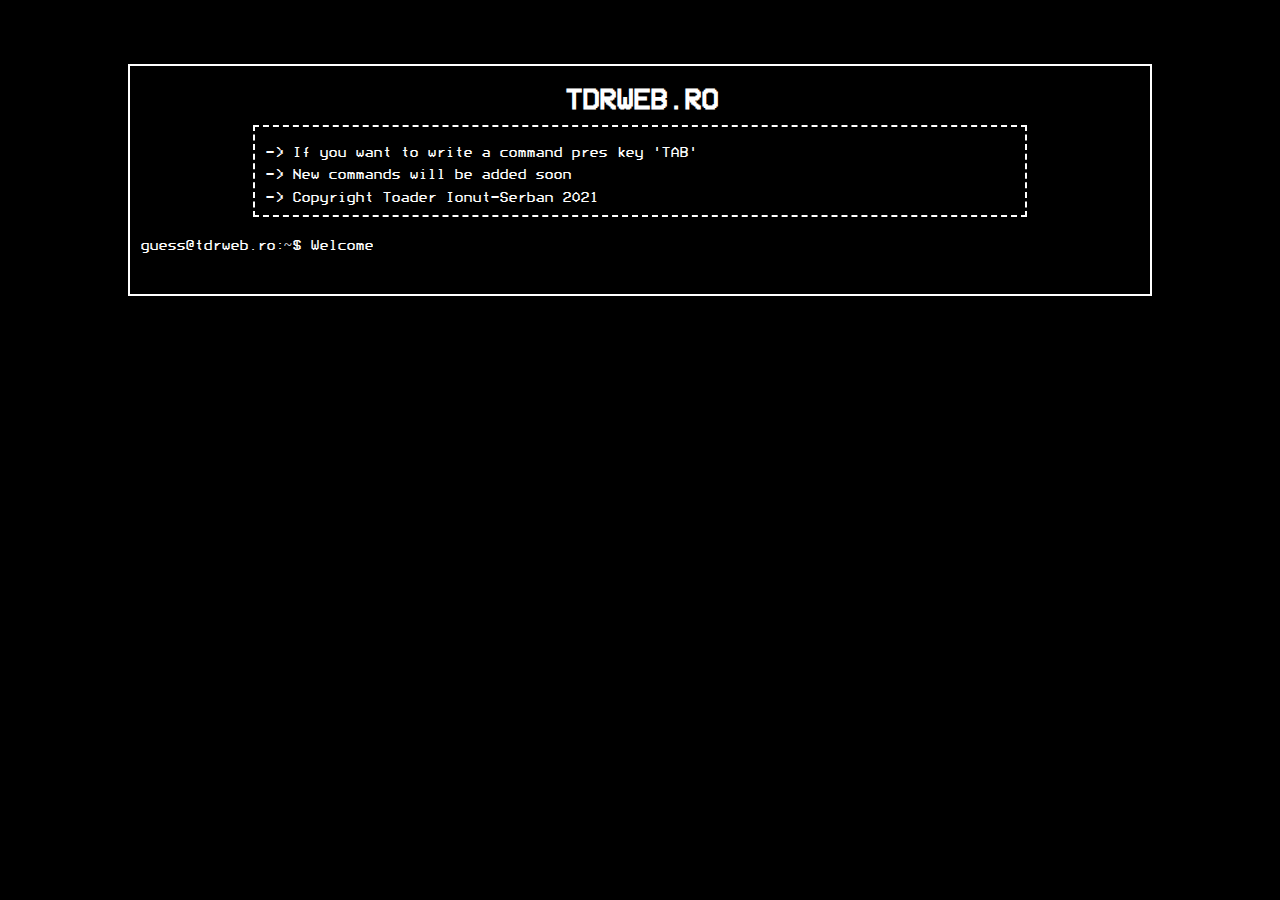
<file: index.html>
<!DOCTYPE html>
<html>
    <head>
        <title>Resumee</title>
        <link rel="stylesheet" type="text/css" href="styles/index.css">      
    </head>
    <body>
        
        <div id="background">
            <h1 style="text-align: center; margin-top:1%; margin-bottom: 1%">TDRWEB.RO</h1>
            <div style="border-style: dashed; border-width: 2px; width:75%; height: 10%; margin-top:1%; margin-bottom: 1%; padding:1%; margin: auto;">
                <p> -> If you want to write a command pres key 'TAB'</p>
                <p> -> New commands will be added soon</p>
                <p> -> Copyright Toader Ionut-Serban 2021</p>
            </div>
            <p id = "1" style="margin-top:1%;">  </p>
            <p id = "2"> </p>
            <p id = "3"> </p>
        </div>
    </body>
    <script type="text/javascript" src="scripts/index.js"></script>
</html>
</file>
<file: styles/index.css>
@font-face{
    font-family: terminal;
    src: url("../fonts/Modeseven-L3n5.ttf");
}

*{
    margin: 0;
    padding: 0;
}

html, body{
    font-family: terminal;
    background:black;
    font-size:95%;
}

#background{
    background:black;
    color:white;
    height:100%;
    margin-left:10%;
    margin-right: 10%;
    margin-top: 5%;
    padding-top: 10px;
    padding-left: 10px;
    padding-right: 10px;
    padding-bottom: 20px;
    border: 2px solid white;
}

a{
    border-bottom: 2px solid white;
    color:white;
    transition: 0.4s;
}

a:hover{
    font-size:20px;
    border:none;
}

p{
    padding-top: 1%;
}
input[type=text]{
    background-color: black;
    color: white;
    padding-top:1%;
    font-family: terminal;
}
</file>
